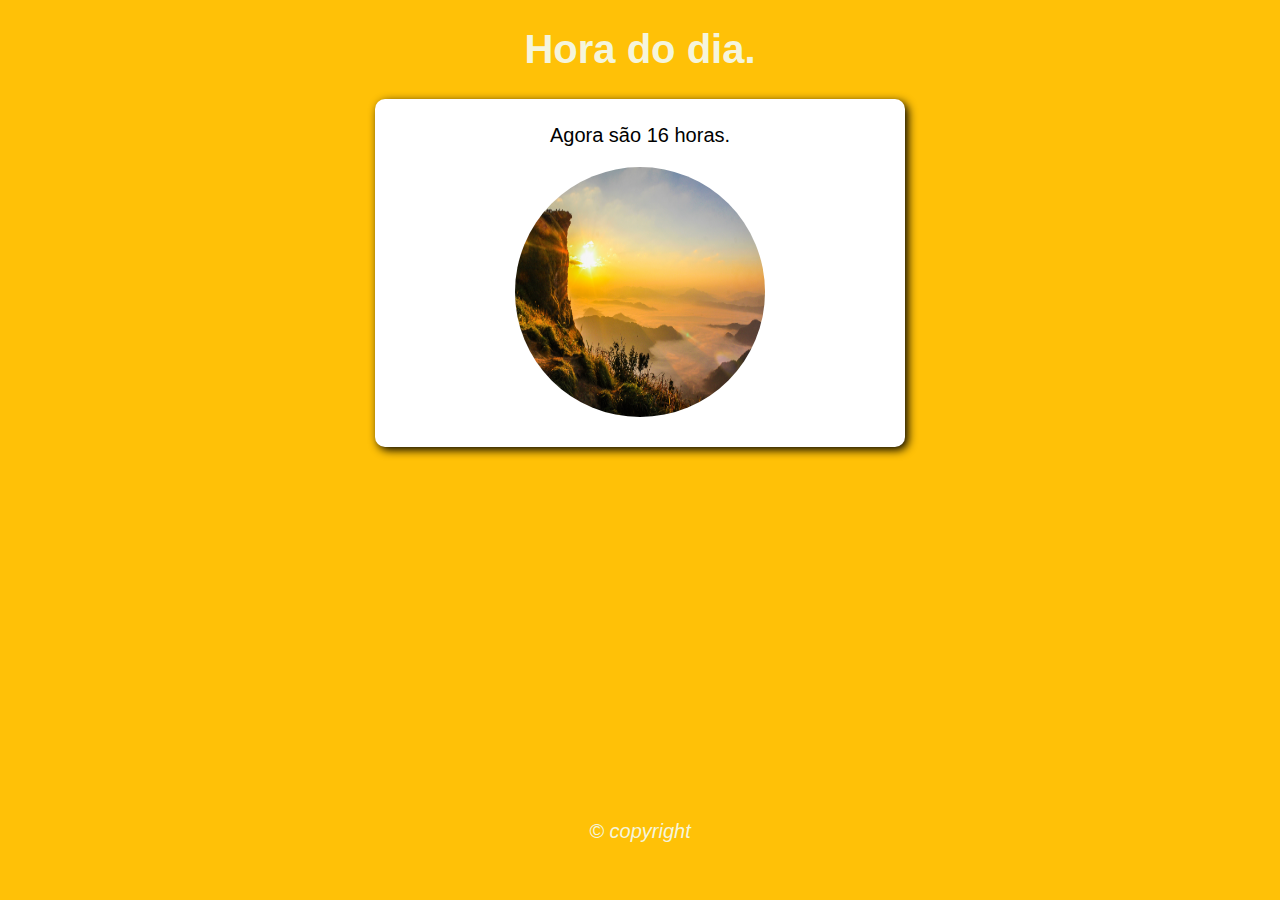
<file: exercicios/003/index.html>
<!DOCTYPE html>
<html lang="pr-br">

<head>
    <meta charset="UTF-8">
    <meta name="viewport" content="width=device-width, initial-scale=1.0">
    <link rel="stylesheet" href="style.css">
    <title>exercicio</title>
</head>

<body onload="carregar()">
    <header>
        <h1>Hora do dia.</h1>
    </header>
    <section>
        <div id="msg">
            aqui aparece a menssagem.
        </div>
        <div id="img">
            <img id="imagem" style="border-radius: 50%;" width="250" height="250" src="./img" alt="foto do dia">
        </div>
    </section>
    <footer>
        <p>&copy; copyright </p>
    </footer>
    <script src="app.js"></script>
</body>

</html>
</file>
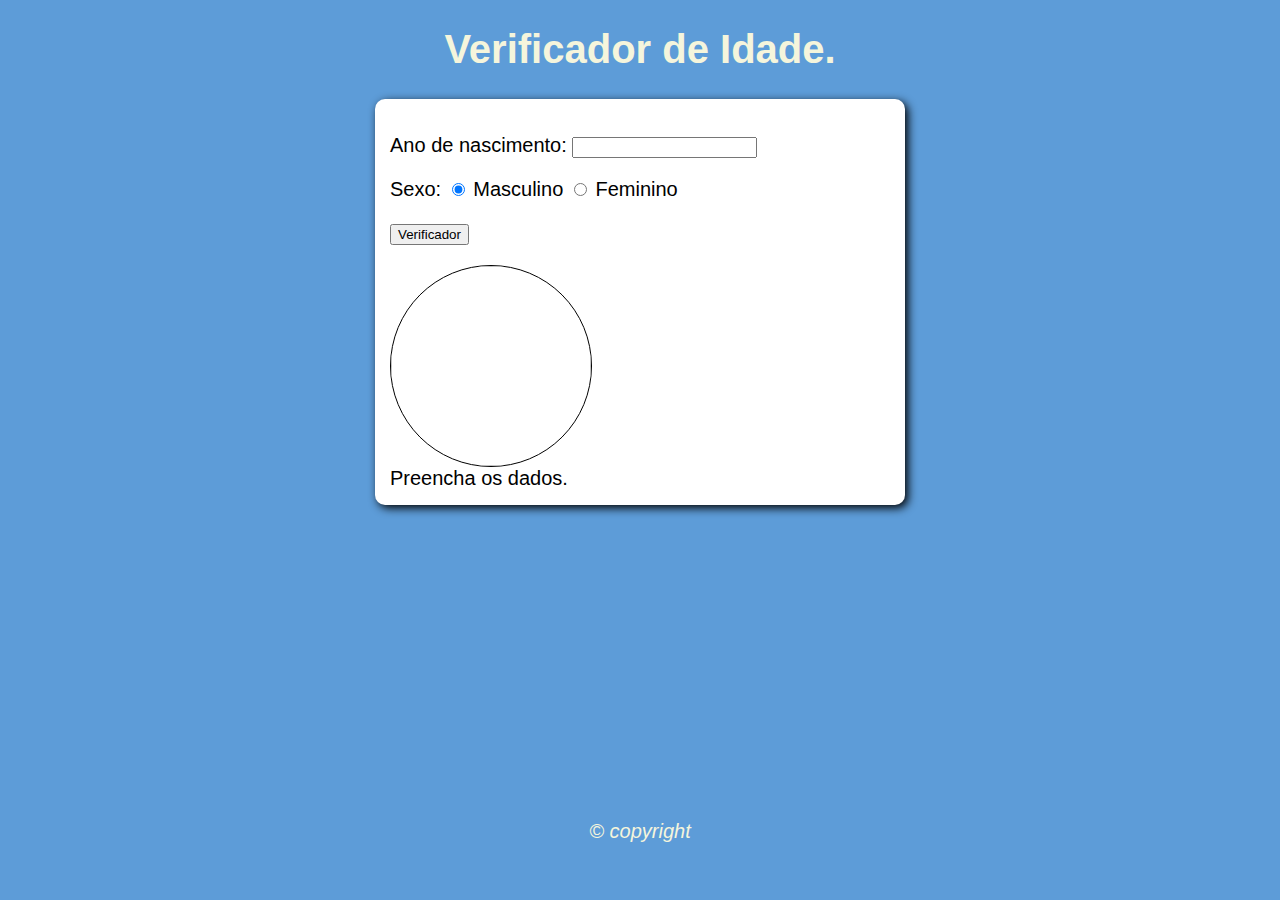
<file: exercicios/004/index.html>
<!DOCTYPE html>
<html lang="pr-br">

<head>
    <meta charset="UTF-8">
    <meta name="viewport" content="width=device-width, initial-scale=1.0">
    <link rel="stylesheet" href="style.css">
    <title>exercicio</title>
</head>

<body>
    <header>
        <h1>Verificador de Idade.</h1>
    </header>
    <section>
        <div>
            <p>Ano de nascimento:
                <input type="number" name="txtano" id="txtano" min="0">
            </p>
            <p>
                Sexo:
                <input type="radio" name="radsex" id="mas" checked>
                <label for="mas">Masculino</label>
                <input type="radio" name="radsex" id="fem">
                <label for="fem">Feminino</label>
            </p>
            <p>
                <button onclick="verificar()">Verificador</button>
            </p>
        </div>
        <div id="res">
            <img id="foto">
            Preencha os dados.
        </div>
    </section>
    <footer>
        <p>&copy; copyright </p>
    </footer>
    <script src="app.js"></script>
</body>

</html>
</file>
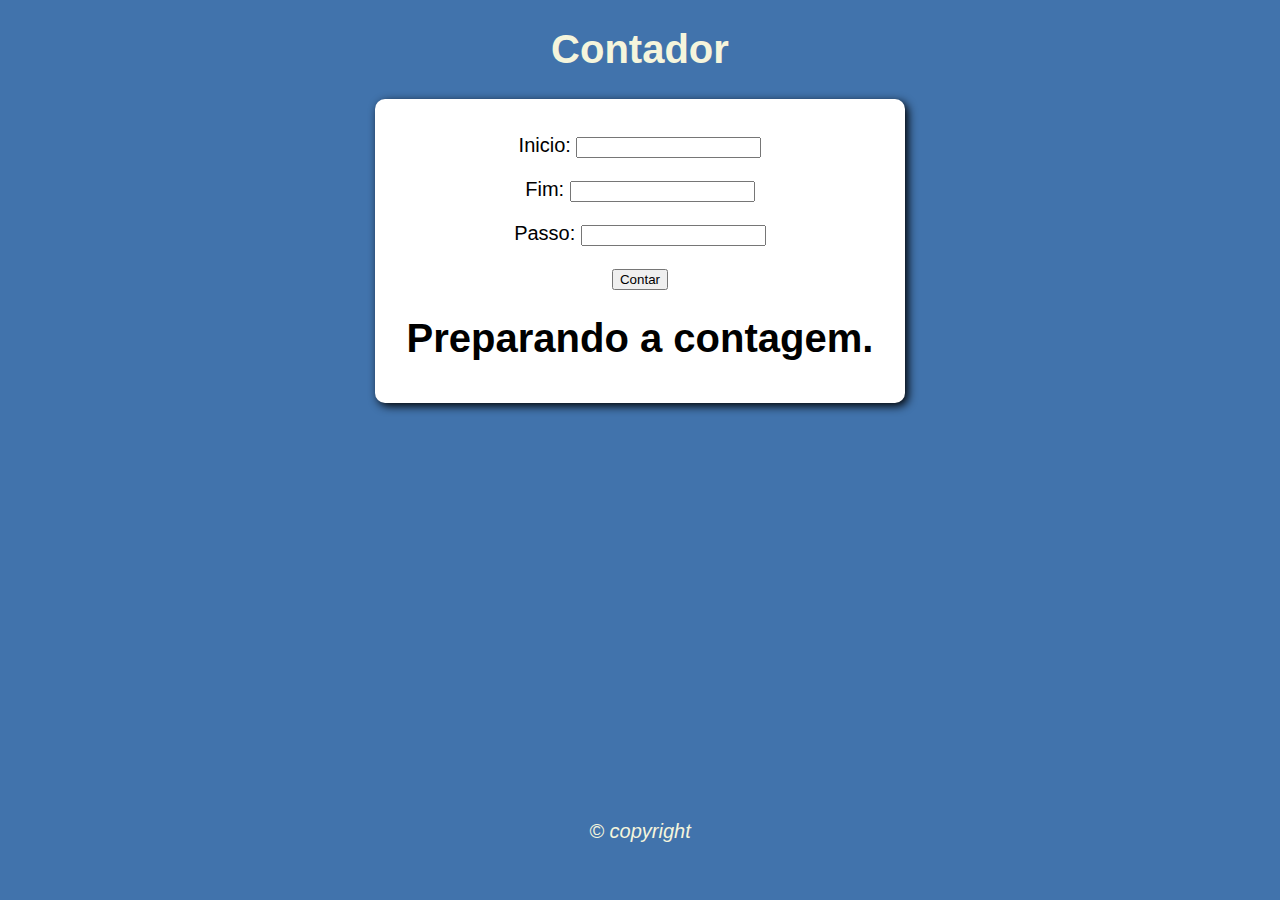
<file: exercicios/005/index.html>
<!DOCTYPE html>
<html lang="pr-br">

<head>
    <meta charset="UTF-8">
    <meta name="viewport" content="width=device-width, initial-scale=1.0">
    <link rel="stylesheet" href="style.css">
    <title>exercicio</title>
</head>

<body>
    <header>
        <h1>Contador</h1>
    </header>
    <section>
        <div id="dados">
            <p>Inicio: <input type="number" name="inicio" id="txti"> </p>
            <p>Fim: <input type="number" name="fim" id="txtf"></p>
            <p>Passo: <input type="number" name="passo" id="txtp"></p>

            <p><input type="button" value="Contar" onclick="contar()"> </p>
        </div>
        <div id="res">
            <h1>Preparando a contagem.</h1>
        </div>
    </section>
    <footer>
        <p>&copy; copyright </p>
    </footer>
    <script src="app.js"></script>
</body>

</html>
</file>
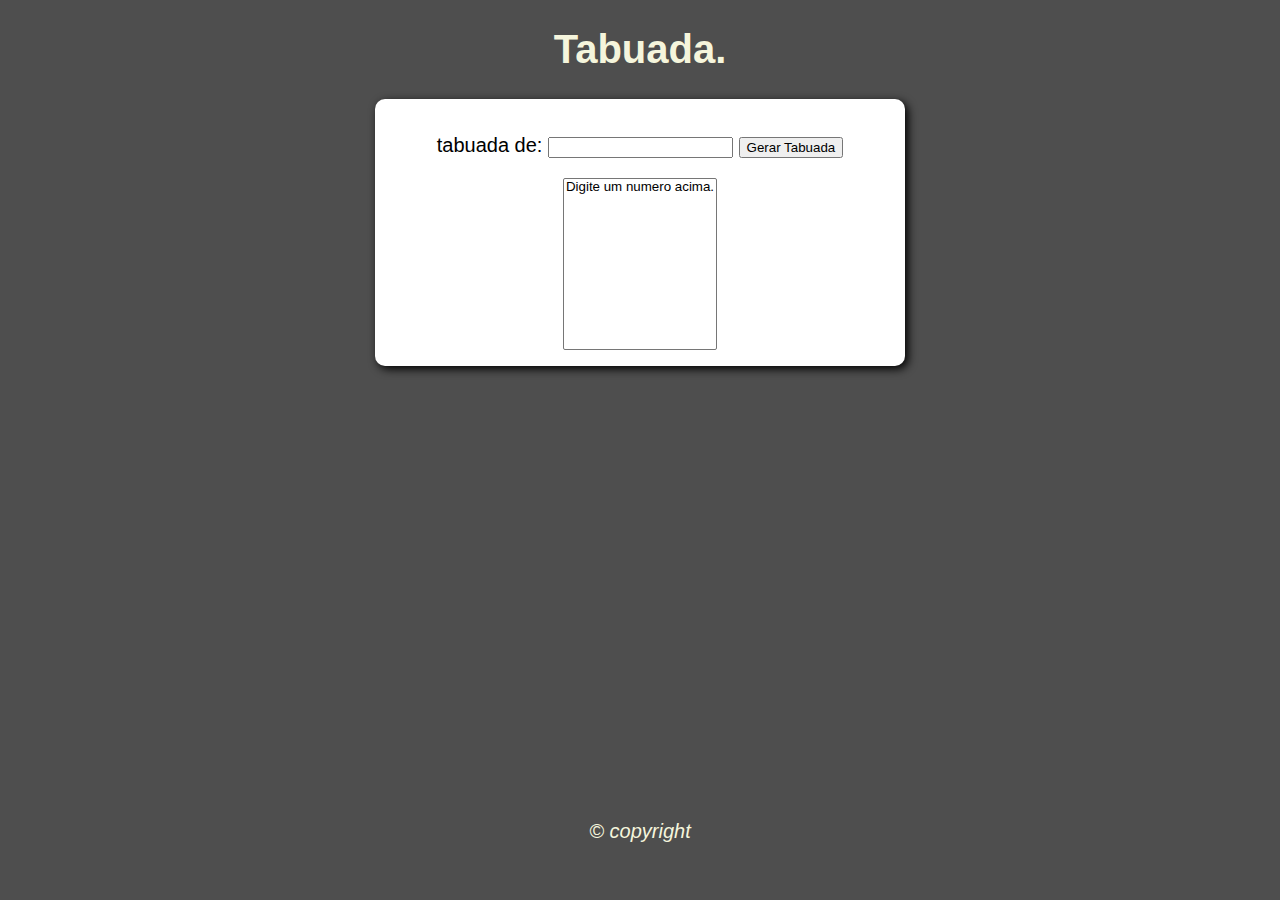
<file: exercicios/006/index.html>
<!DOCTYPE html>
<html lang="pr-br">

<head>
    <meta charset="UTF-8">
    <meta name="viewport" content="width=device-width, initial-scale=1.0">
    <link rel="stylesheet" href="style.css">
    <title>exercicio</title>
</head>

<body>
    <header>
        <h1>Tabuada.</h1>
    </header>
    <section>
        <div>
            <p>tabuada de: <input type="number" name="num" id="txtn"> <input type="button" value="Gerar Tabuada"
                    onclick="tabuada()"></p>
        </div>
        <div>
            <select name="tabuada" id="seltab" size="10">
                <option>Digite um numero acima.</option>
            </select>
        </div>
    </section>
    <footer>
        <p>&copy; copyright </p>
    </footer>
    <script src="app.js"></script>
</body>

</html>
</file>
<file: exercicios/003/style.css>
body {
    background: rgb(131, 78, 131);
    font: normal 15pt arial;
}

header {
    color: beige;
    text-align: center;
}

section {
    background: white;
    border-radius: 10px;
    padding: 15px;
    width: 500px;
    margin: auto;
    box-shadow: 3px 3px 10px rgba(0, 0, 0, 363);
    align-items: center;

}

div {

    text-align: center;
    padding: 10px;
}

footer {
    color: beige;
    text-align: center;
    font-style: italic;
    width: 100%;
    height: 100px;
    position: absolute;
    bottom: 0;
    left: 0;
}
</file>
<file: exercicios/004/style.css>
body {
    background: rgb(93, 156, 216);
    font: normal 15pt arial;
}

header {
    color: beige;
    text-align: center;
}

section {
    background: white;
    border-radius: 10px;
    padding: 15px;
    width: 500px;
    margin: auto;
    box-shadow: 3px 3px 10px rgba(0, 0, 0, 363);
    align-items: center;

}

#foto {
    border-radius: 50%;
    border: 1px solid rgb(0, 0, 0);
    width: 200px;
    height: 200px;
    display: block;
}

footer {
    color: beige;
    text-align: center;
    font-style: italic;
    width: 100%;
    height: 100px;
    position: absolute;
    bottom: 0;
    left: 0;
}
</file>
<file: exercicios/005/style.css>
body {
    background: rgb(65, 115, 172);
    font: normal 15pt arial;
}

header {
    color: beige;
    text-align: center;
}

div {
    text-align: center;
}

section {
    background: white;
    border-radius: 10px;
    padding: 15px;
    width: 500px;
    margin: auto;
    box-shadow: 3px 3px 10px rgba(0, 0, 0, 363);
    align-items: center;

}

footer {
    color: beige;
    text-align: center;
    font-style: italic;
    width: 100%;
    height: 100px;
    position: absolute;
    bottom: 0;
    left: 0;
}
</file>
<file: exercicios/006/style.css>
body {
    background: rgb(78, 78, 78);
    font: normal 15pt arial;
}

header {
    color: beige;
    text-align: center;
}

section {
    background: white;
    border-radius: 10px;
    padding: 15px;
    width: 500px;
    margin: auto;
    box-shadow: 3px 3px 10px rgba(0, 0, 0, 363);
    align-items: center;

}

div {
    text-align: center;
}

footer {
    color: beige;
    text-align: center;
    font-style: italic;
    width: 100%;
    height: 100px;
    position: absolute;
    bottom: 0;
    left: 0;
}
</file>
